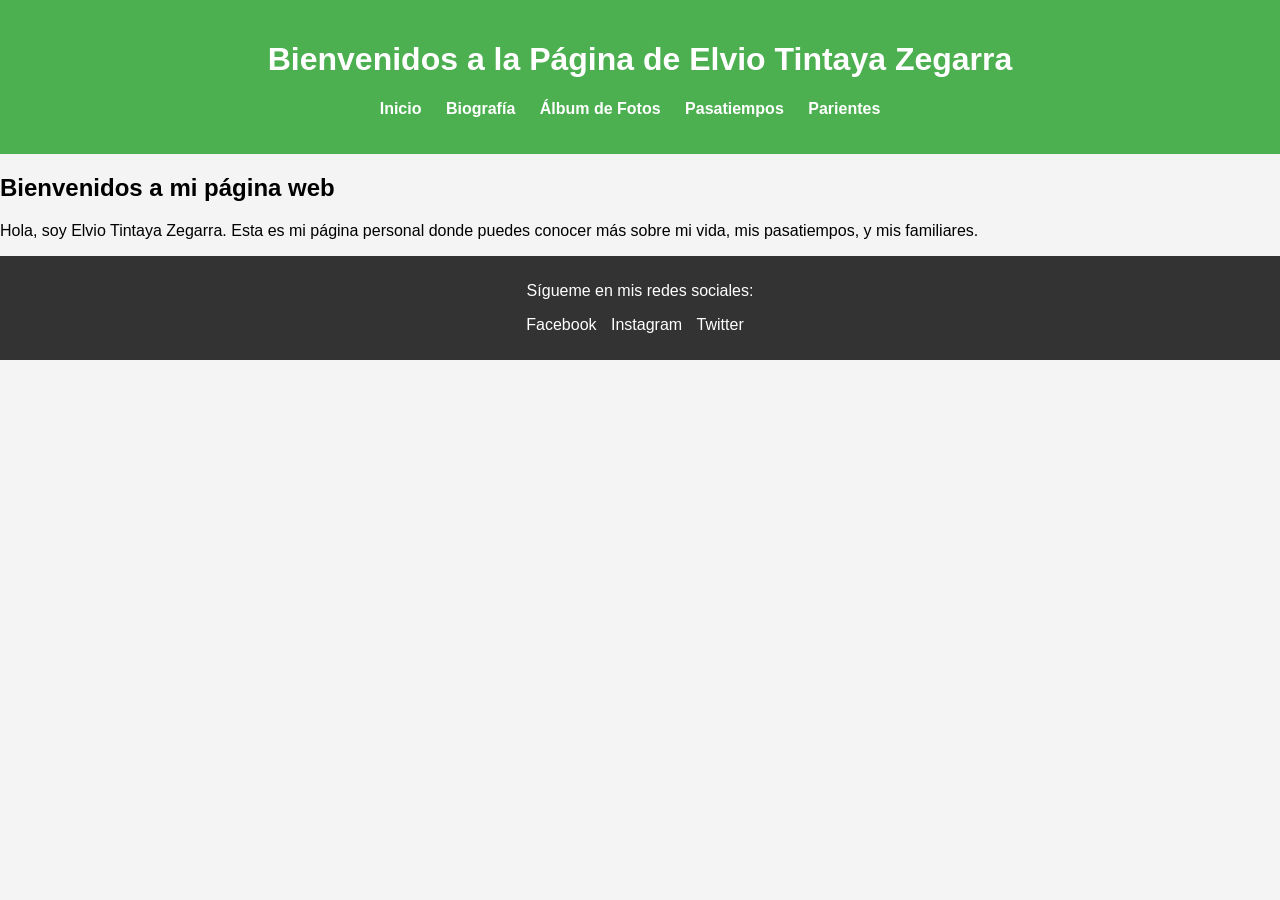
<file: index.html>
<!DOCTYPE html>
<html lang="es">
<head>
    <meta charset="UTF-8">
    <meta name="viewport" content="width=device-width, initial-scale=1.0">
    <title>Elvio Tintaya Zegarra - Página Principal</title>
    <link rel="stylesheet" href="styles.css">
</head>
<body>
    <header>
        <h1>Bienvenidos a la Página de Elvio Tintaya Zegarra</h1>
        <nav>
            <ul>
                <li><a href="index.html">Inicio</a></li>
                <li><a href="biografia.html">Biografía</a></li>
                <li><a href="album.html">Álbum de Fotos</a></li>
                <li><a href="pasatiempos.html">Pasatiempos</a></li>
                <li><a href="parientes.html">Parientes</a></li>
            </ul>
        </nav>
    </header>

    <section>
        <h2>Bienvenidos a mi página web</h2>
        <p>Hola, soy Elvio Tintaya Zegarra. Esta es mi página personal donde puedes conocer más sobre mi vida, mis pasatiempos, y mis familiares.</p>
    </section>

    <footer>
        <p>Sígueme en mis redes sociales:</p>
        <ul>
            <li><a href="https://www.facebook.com/elvio.tintaya" target="_blank">Facebook</a></li>
            <li><a href="https://www.instagram.com/elvio.tintaya" target="_blank">Instagram</a></li>
            <li><a href="https://www.twitter.com/elvio_tintaya" target="_blank">Twitter</a></li>
        </ul>
    </footer>
</body>
</html>
</file>
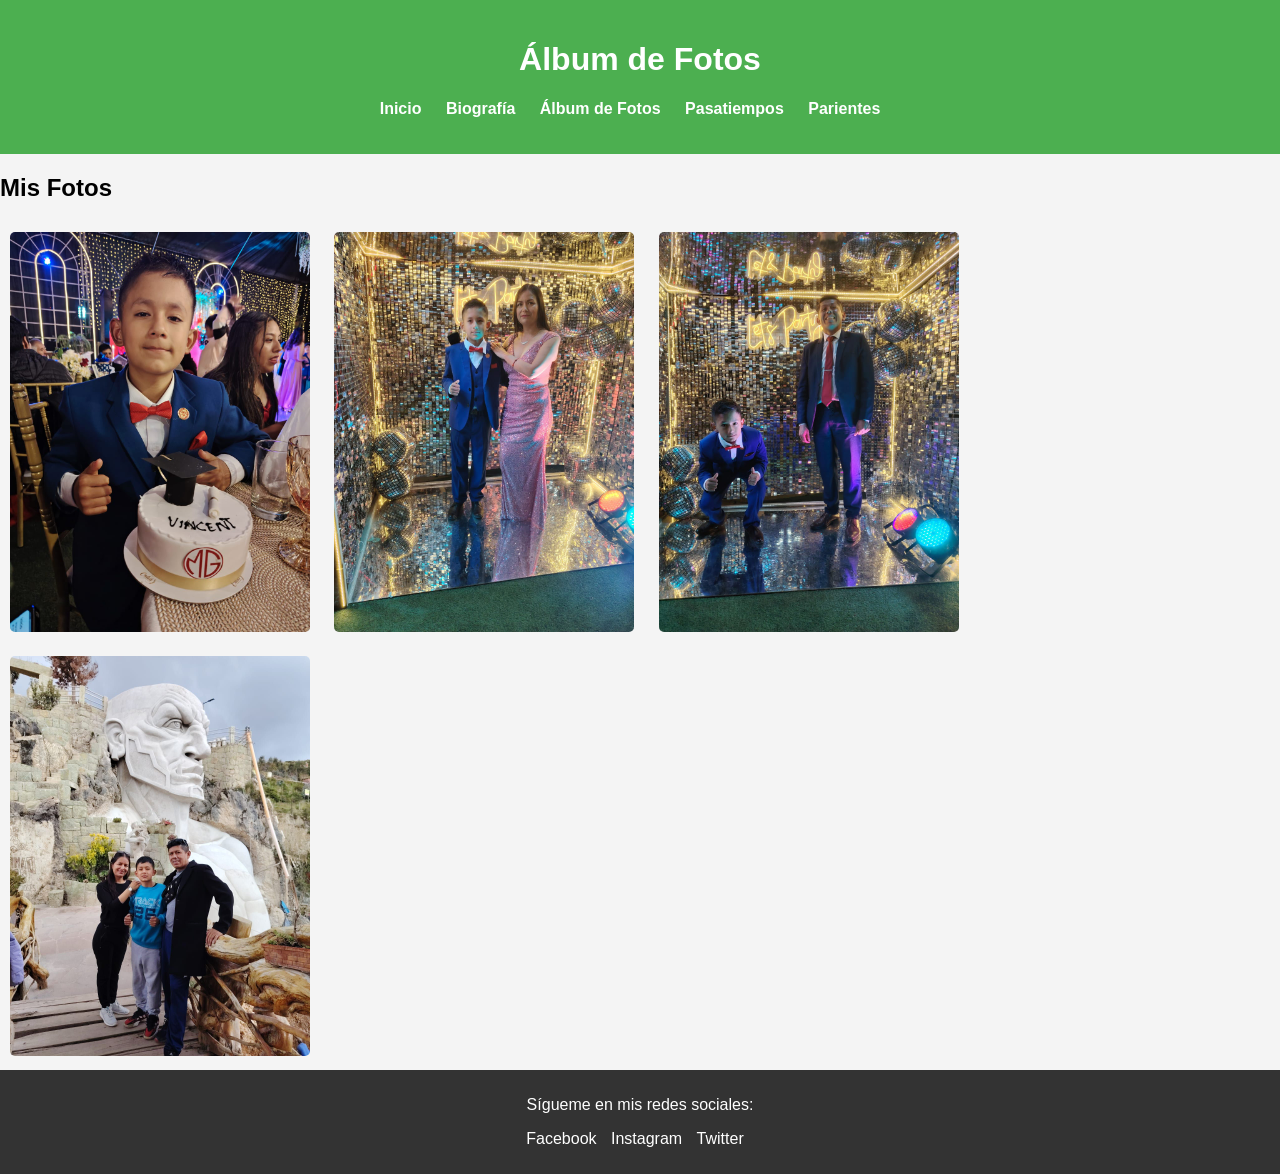
<file: album.html>
<!DOCTYPE html>
<html lang="es">
<head>
    <meta charset="UTF-8">
    <meta name="viewport" content="width=device-width, initial-scale=1.0">
    <title>Álbum de Fotos</title>
    <link rel="stylesheet" href="styles.css">
</head>
<body>
    <header>
        <h1>Álbum de Fotos</h1>
        <nav>
            <ul>
                <li><a href="index.html">Inicio</a></li>
                <li><a href="biografia.html">Biografía</a></li>
                <li><a href="album.html">Álbum de Fotos</a></li>
                <li><a href="pasatiempos.html">Pasatiempos</a></li>
                <li><a href="parientes.html">Parientes</a></li>
            </ul>
        </nav>
    </header>

    <section>
        <h2>Mis Fotos</h2>
        <div class="album">
            <img src="hijo.jpg" alt="Foto 1">
            <img src="madre e hijo.jpg" alt="Foto 2">
            <img src="padre e hijo.jpg" alt="Foto 3">
            <img src="familia.jpg" alt="Foto 4">
        </div>
    </section>

    <footer>
        <p>Sígueme en mis redes sociales:</p>
        <ul>
            <li><a href="https://www.facebook.com/elvio.tintaya" target="_blank">Facebook</a></li>
            <li><a href="https://www.instagram.com/elvio.tintaya" target="_blank">Instagram</a></li>
            <li><a href="https://www.twitter.com/elvio_tintaya" target="_blank">Twitter</a></li>
        </ul>
    </footer>
</body>
</html>
</file>
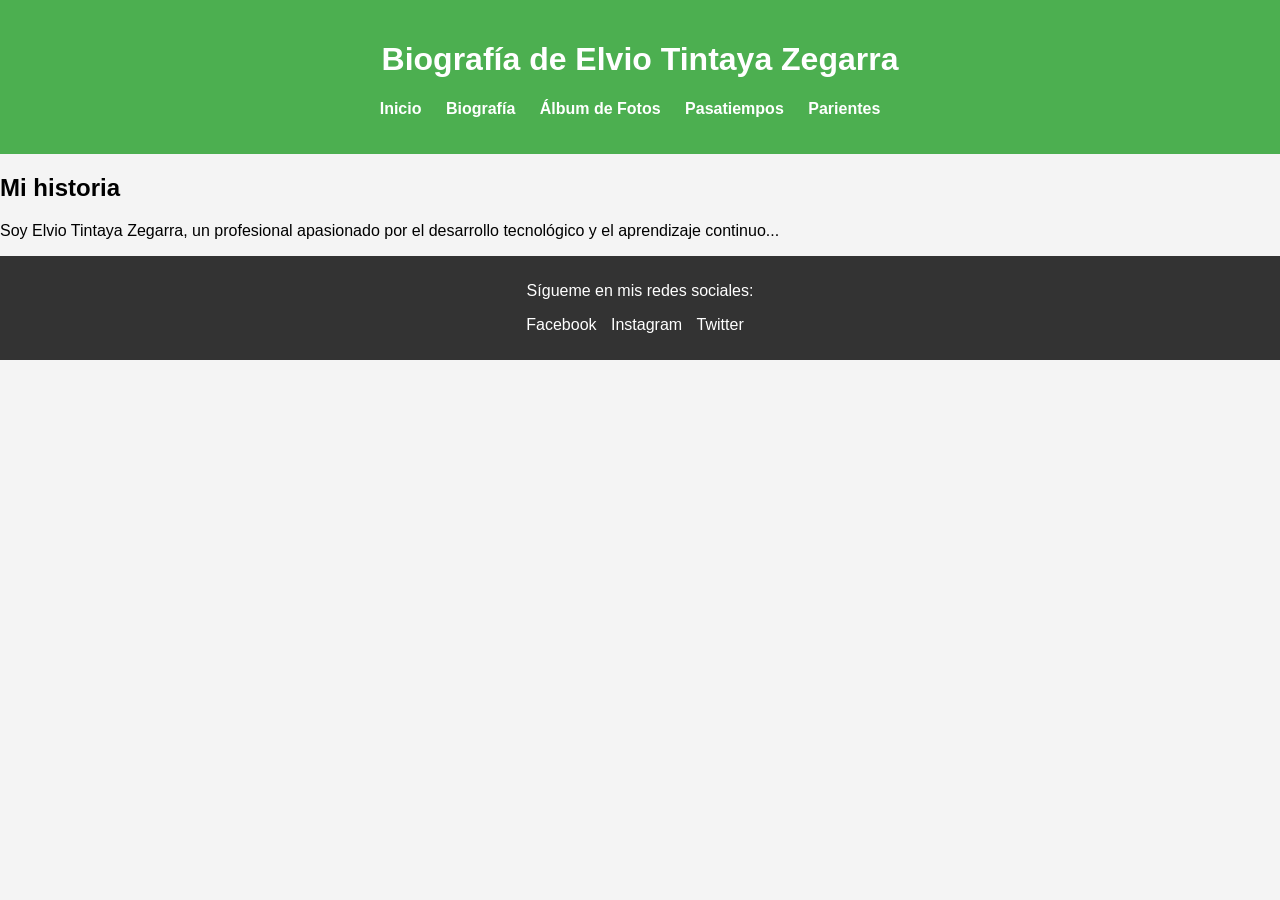
<file: biografia.html>
<!DOCTYPE html>
<html lang="es">
<head>
    <meta charset="UTF-8">
    <meta name="viewport" content="width=device-width, initial-scale=1.0">
    <title>Biografía de Elvio Tintaya Zegarra</title>
    <link rel="stylesheet" href="styles.css">
</head>
<body>
    <header>
        <h1>Biografía de Elvio Tintaya Zegarra</h1>
        <nav>
            <ul>
                <li><a href="index.html">Inicio</a></li>
                <li><a href="biografia.html">Biografía</a></li>
                <li><a href="album.html">Álbum de Fotos</a></li>
                <li><a href="pasatiempos.html">Pasatiempos</a></li>
                <li><a href="parientes.html">Parientes</a></li>
            </ul>
        </nav>
    </header>

    <section>
        <h2>Mi historia</h2>
        <p>Soy Elvio Tintaya Zegarra, un profesional apasionado por el desarrollo tecnológico y el aprendizaje continuo...</p>
    </section>

    <footer>
        <p>Sígueme en mis redes sociales:</p>
        <ul>
            <li><a href="https://www.facebook.com/elvio.tintaya" target="_blank">Facebook</a></li>
            <li><a href="https://www.instagram.com/elvio.tintaya" target="_blank">Instagram</a></li>
            <li><a href="https://www.twitter.com/elvio_tintaya" target="_blank">Twitter</a></li>
        </ul>
    </footer>
</body>
</html>
</file>
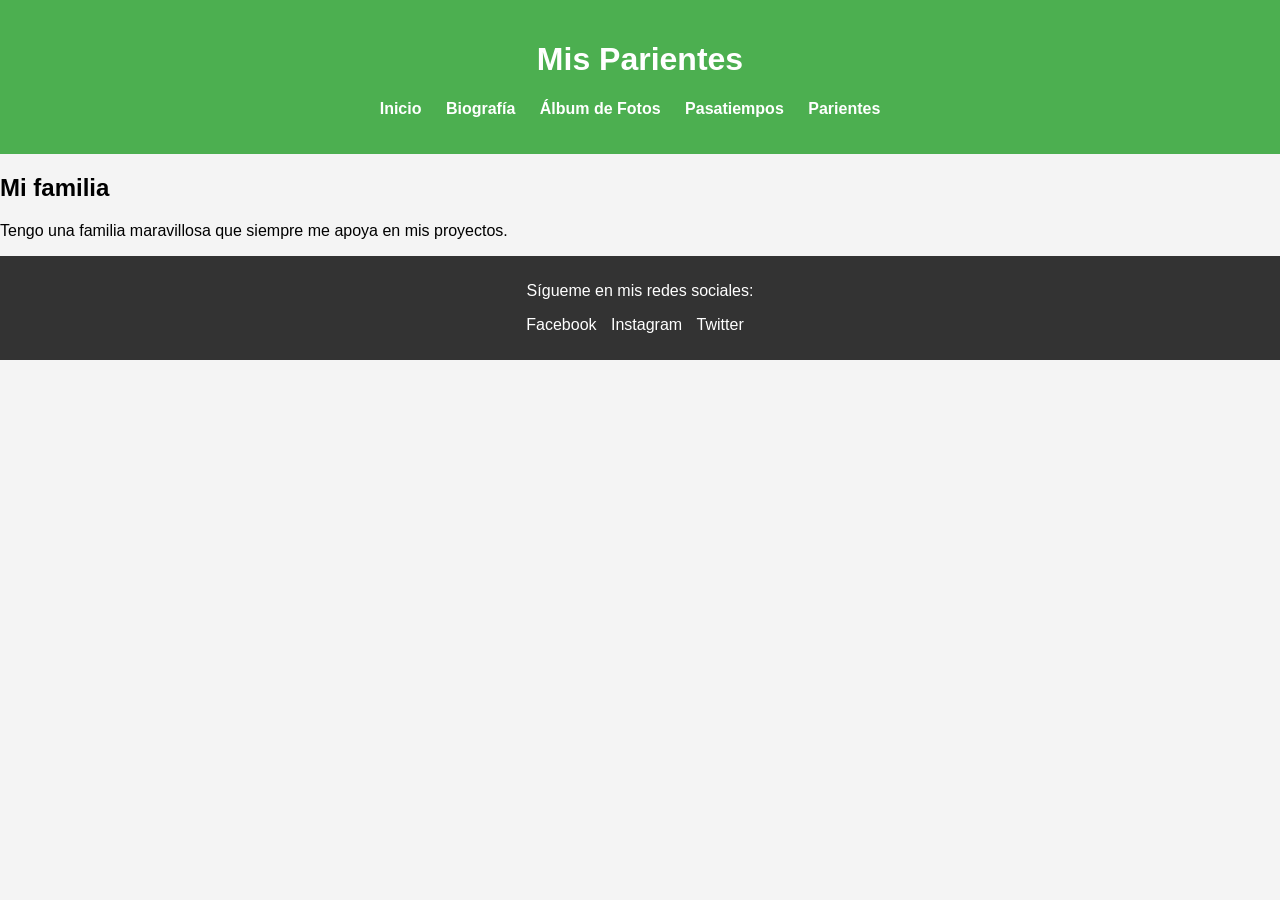
<file: parientes.html>
<!DOCTYPE html>
<html lang="es">
<head>
    <meta charset="UTF-8">
    <meta name="viewport" content="width=device-width, initial-scale=1.0">
    <title>Mis Parientes</title>
    <link rel="stylesheet" href="styles.css">
</head>
<body>
    <header>
        <h1>Mis Parientes</h1>
        <nav>
            <ul>
                <li><a href="index.html">Inicio</a></li>
                <li><a href="biografia.html">Biografía</a></li>
                <li><a href="album.html">Álbum de Fotos</a></li>
                <li><a href="pasatiempos.html">Pasatiempos</a></li>
                <li><a href="parientes.html">Parientes</a></li>
            </ul>
        </nav>
    </header>

    <section>
        <h2>Mi familia</h2>
        <p>Tengo una familia maravillosa que siempre me apoya en mis proyectos.</p>
    </section>

    <footer>
        <p>Sígueme en mis redes sociales:</p>
        <ul>
            <li><a href="https://www.facebook.com/elvio.tintaya" target="_blank">Facebook</a></li>
            <li><a href="https://www.instagram.com/elvio.tintaya" target="_blank">Instagram</a></li>
            <li><a href="https://www.twitter.com/elvio_tintaya" target="_blank">Twitter</a></li>
        </ul>
    </footer>
</body>
</html>
</file>
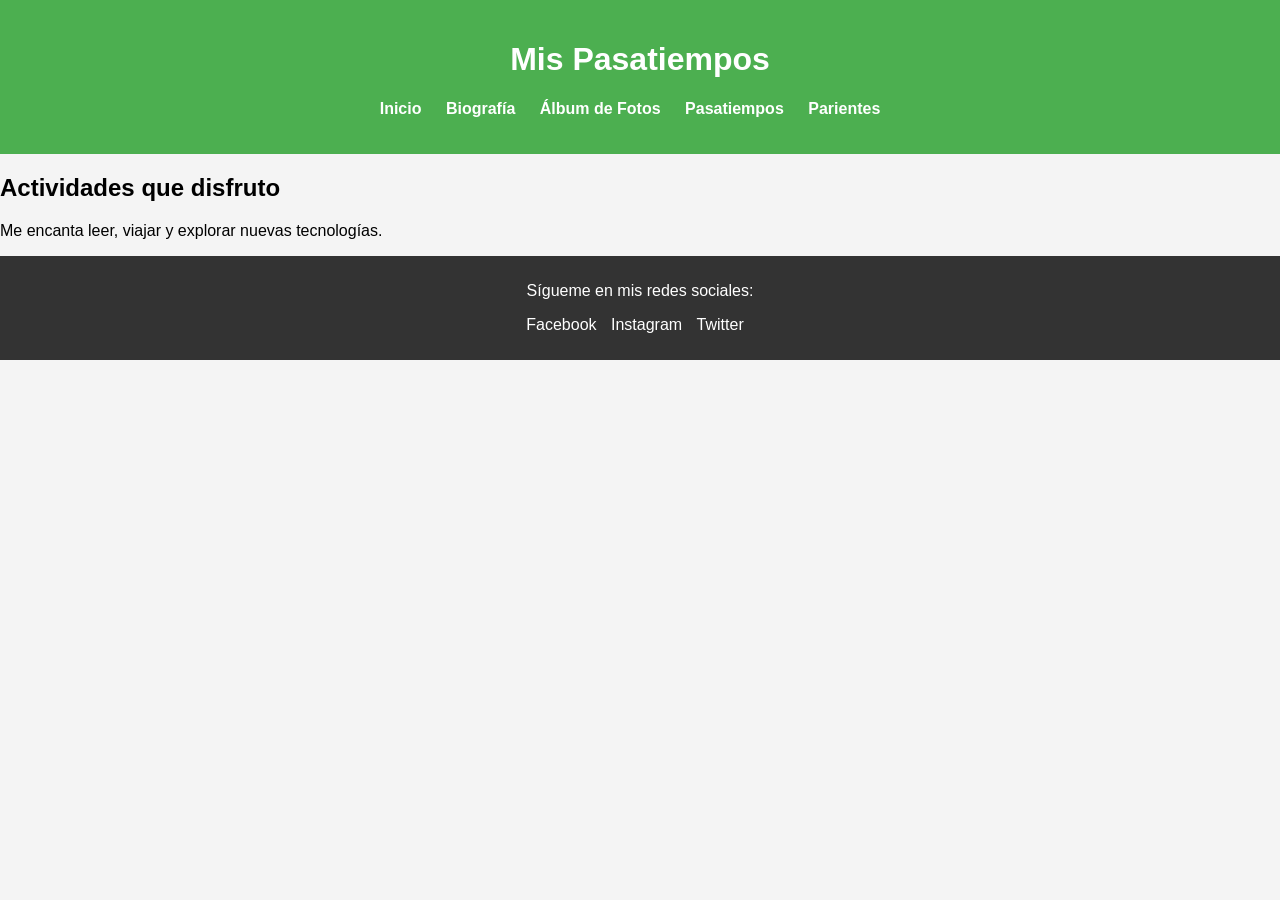
<file: pasatiempos.html>
<!DOCTYPE html>
<html lang="es">
<head>
    <meta charset="UTF-8">
    <meta name="viewport" content="width=device-width, initial-scale=1.0">
    <title>Pasatiempos</title>
    <link rel="stylesheet" href="styles.css">
</head>
<body>
    <header>
        <h1>Mis Pasatiempos</h1>
        <nav>
            <ul>
                <li><a href="index.html">Inicio</a></li>
                <li><a href="biografia.html">Biografía</a></li>
                <li><a href="album.html">Álbum de Fotos</a></li>
                <li><a href="pasatiempos.html">Pasatiempos</a></li>
                <li><a href="parientes.html">Parientes</a></li>
            </ul>
        </nav>
    </header>

    <section>
        <h2>Actividades que disfruto</h2>
        <p>Me encanta leer, viajar y explorar nuevas tecnologías.</p>
    </section>

    <footer>
        <p>Sígueme en mis redes sociales:</p>
        <ul>
            <li><a href="https://www.facebook.com/elvio.tintaya" target="_blank">Facebook</a></li>
            <li><a href="https://www.instagram.com/elvio.tintaya" target="_blank">Instagram</a></li>
            <li><a href="https://www.twitter.com/elvio_tintaya" target="_blank">Twitter</a></li>
        </ul>
    </footer>
</body>
</html>
</file>
<file: styles.css>
/* Estilos básicos para la página web */
body {
    font-family: Arial, sans-serif;
    margin: 0;
    padding: 0;
    background-color: #f4f4f4;
}

header {
    background-color: #4CAF50;
    color: white;
    padding: 20px;
    text-align: center;
}

nav ul {
    list-style-type: none;
    padding: 0;
}

nav ul li {
    display: inline;
    margin-right: 20px;
}

nav ul li a {
    color: white;
    text-decoration: none;
    font-weight: bold;
}

footer {
    background-color: #333;
    color: white;
    text-align: center;
    padding: 10px;
}

footer ul {
    list-style-type: none;
    padding: 0;
}

footer ul li {
    display: inline;
    margin-right: 10px;
}

footer ul li a {
    color: white;
    text-decoration: none;
}

.album img {
    width: 300px;
    margin: 10px;
    border-radius: 5px;
}
</file>
